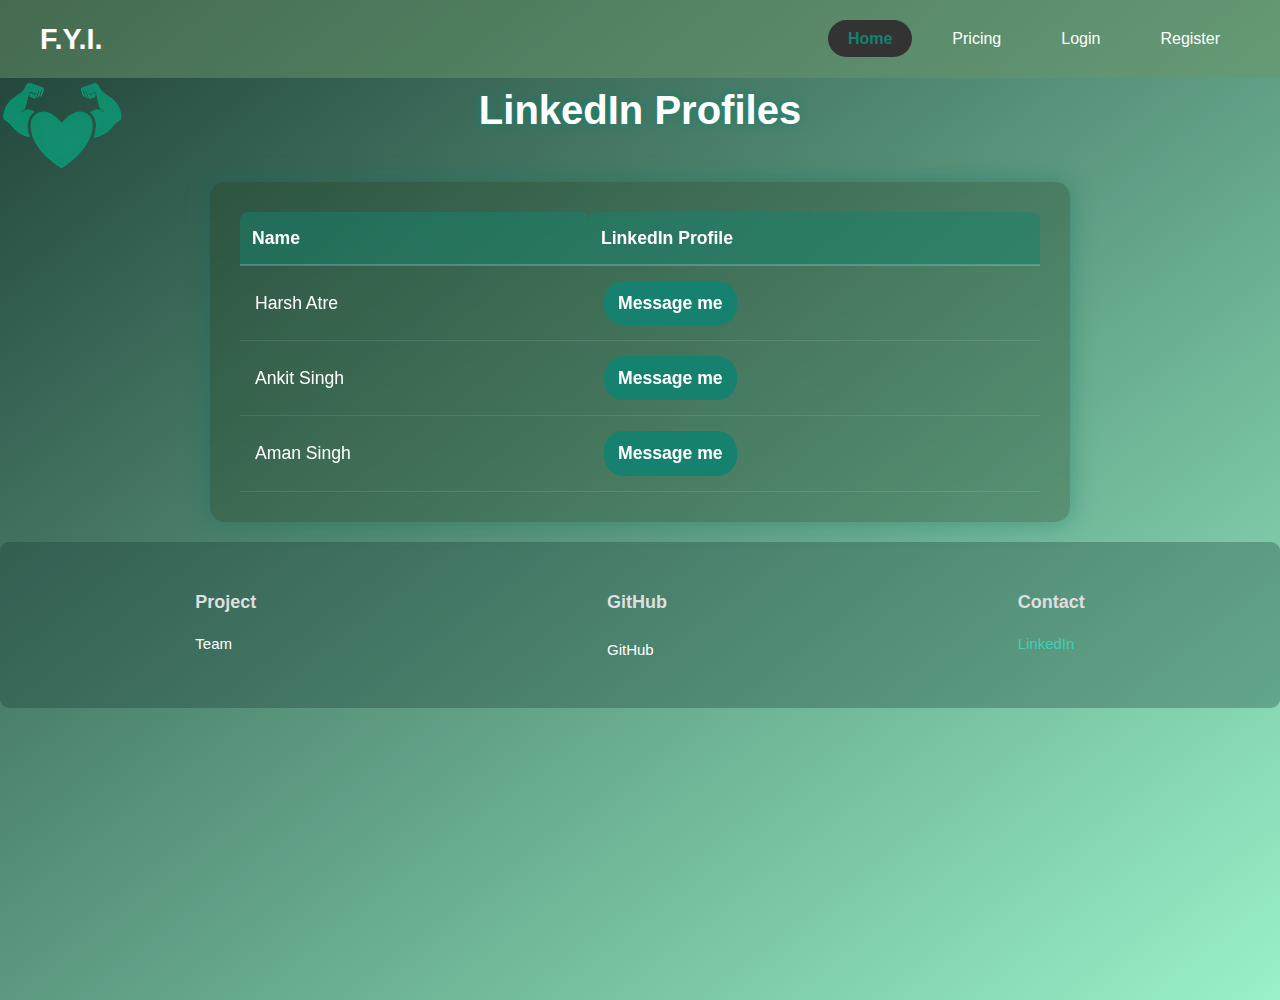
<file: index linkedin.html>
<!DOCTYPE html>
<html lang="en">
<head>
    <meta charset="UTF-8">
    <title>F.Y.I. - LinkedIn</title>
    <meta name="viewport" content="width=device-width, initial-scale=1.0">
    <link rel="stylesheet" href="style.css">

</head>
<body id="linkedininfo">

    <div class="container">
        
         <header>
    <nav>
        <div class="logo"><h3>F.Y.I.</h3></div>
        <ul>
            <li><a href="index.html"class="active">Home</a></li>
            <li><a href="index pricing.html">Pricing</a></li>
            <li><a href="#" onclick="togglePopup()">Login</a></li>
            <li><a href="#" onclick="togglePopup()">Register</a></li>

        </ul>
    </nav>
    </header>
<div class="container">
    <img src="homelogo.png" class="bannerlogo1" alt="Logo">
    <h1 id="linkedin-heading">LinkedIn Profiles</h1>

    <div class="linkedin-table-wrapper">
        <table class="linkedin-table">
            <thead>
                <tr>
                    <th>Name</th>
                    <th>LinkedIn Profile</th>
                </tr>
            </thead>
            <tbody>
                <tr>
                    <td>Harsh Atre</td>
                    <td><a href="https://www.linkedin.com/in/harsh-atre-2a648729a?utm_source=share&utm_campaign=share_via&utm_content=profile&utm_medium=android_app " target="_blank">Message me</a></td>
                </tr>
                <tr>
                    <td>Ankit Singh</td>
                    <td><a href="https://www.linkedin.com/in/ankit-singh-9208b1295?utm_source=share&utm_campaign=share_via&utm_content=profile&utm_medium=android_app " target="_blank">Message me</a></td>
                </tr>
                <tr>
                    <td>Aman Singh</td>
                    <td><a href="https://www.linkedin.com/in/aman-singh-2a7a24290?utm_source=share&utm_campaign=share_via&utm_content=profile&utm_medium=android_app" target="_blank">Message me</a></td>
                </tr>
            </tbody>
        </table>
    </div>
</div>
</div>
    <footer id="footer">
            <div class="footer-section">
                <h3>Project</h3>
                <a href="index team.html">Team</a>
            </div>
            <div class="footer-section">
                <a href="#"><h3>GitHub</h3></a>
                <a href="https://github.com/Harsh8Atre/F.Y.I" target="_blank">GitHub</a>
            </div>
            <div class="footer-section">
                <h3>Contact</h3>
                <a href="index linkedin.html" class="active">LinkedIn</a>
            </div>            
        </footer>

        <div id="auth-popup" class="auth-popup hidden">
    <div class="auth-box">
      <button class="close-btn" onclick="togglePopup()">✖</button>
      <h2 id="auth-title">Login</h2>
      <form id="auth-form">
        <input type="email" placeholder="Email" required />
        <input type="password" placeholder="Password" required />
        <button type="submit" class="btn">Continue</button>
        <p id="toggle-text">Don't have an account? <a href="#" onclick="switchMode()">Sign up</a></p>
      </form>
    </div>
  </div>
  <script src="login.js"></script>
</body>
</html>
</file>
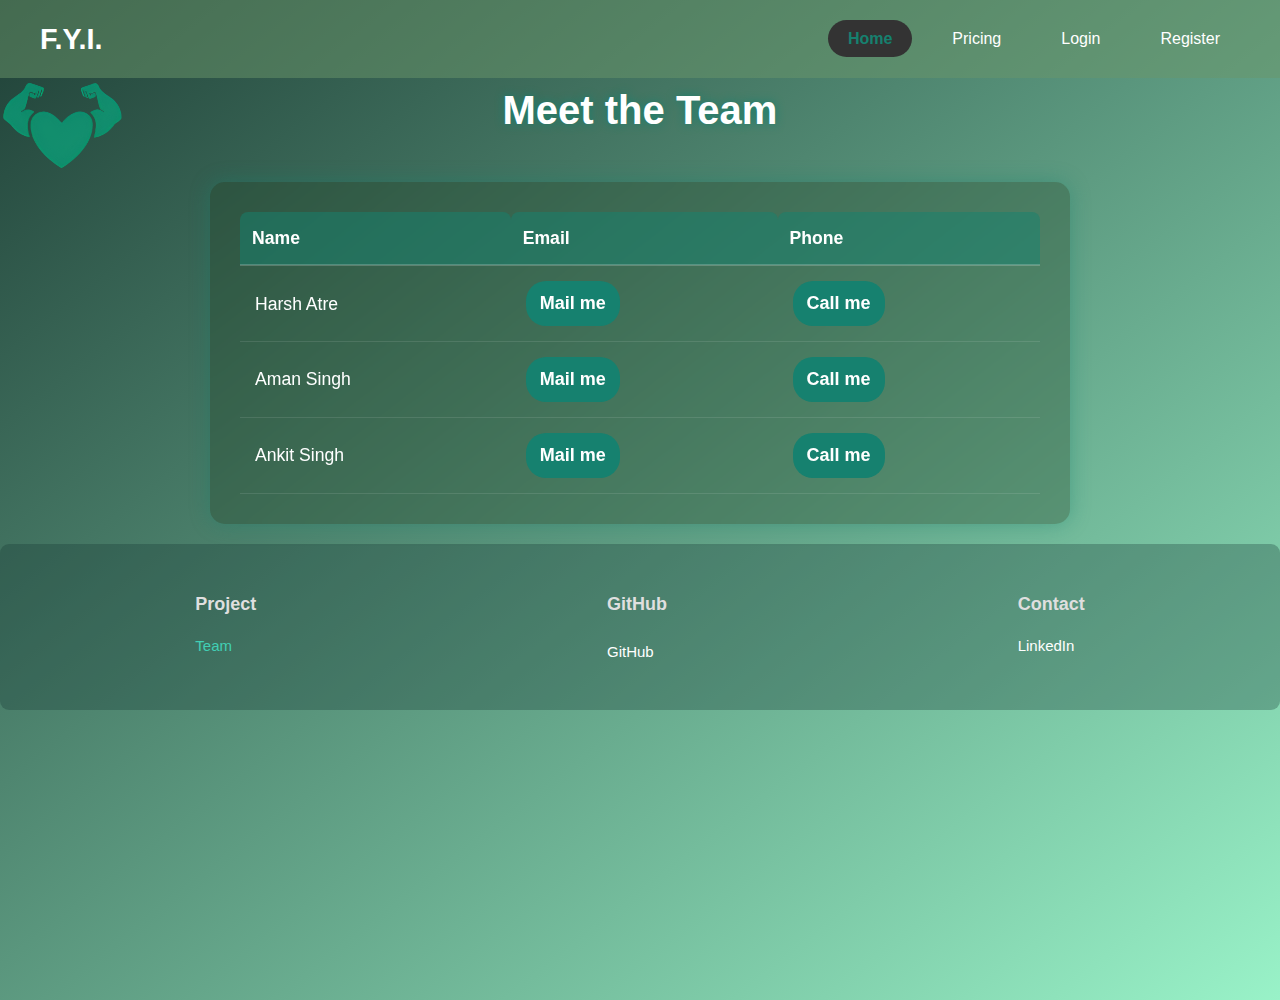
<file: index team.html>
<!DOCTYPE html>
<html lang="en">
<head>
    <meta charset="UTF-8">
    <title>F.Y.I - Team</title>
    <meta name="viewport" content="width=device-width, initial-scale=1.0">

    <link rel="stylesheet" href="style.css">
</head>
<body id="teaminfo">

    <div class="container">
        
        <header>
        <nav>
            <div class="logo"><h3>F.Y.I.</h3></div>
            <ul>
                <li><a href="index.html" class="active">Home</a></li>
                <li><a href="index pricing.html">Pricing</a></li>
                <li><a href="#" onclick="togglePopup()">Login</a></li>
                <li><a href="#" onclick="togglePopup()">Register</a></li>
            </ul>
        </nav>
    </header>

        <img src="homelogo.png" class="bannerlogo1" alt="Logo">
        <h1 id="team-heading">Meet the Team</h1>

<div class="team-table-wrapper">
    <table class="team-table">
        <thead>
            <tr>
                <th>Name</th>
                <th>Email</th>
                <th>Phone</th>
            </tr>
        </thead>
        <tbody>
            <tr>
                <td>Harsh Atre</td>
                <td><a href="https://mail.google.com/mail/?view=cm&fs=1&to=harsh.atre20@gmail.com" target="_blank">Mail me</a></td>
                <td><a href="tel:+918821808460">Call me</a></td>
            </tr>
            <tr>
                <td>Aman Singh</td>
                <td><a href="https://mail.google.com/mail/?view=cm&fs=1&to=amansin522@gmail.com" target="_blank">Mail me</a></td>
                <td><a href="tel:+917869785739">Call me</a></td>
            </tr>
            <tr>
                <td>Ankit Singh</td>
                <td><a href="https://mail.google.com/mail/?view=cm&fs=1&to=aditim2523@gmail.com" target="_blank">Mail me</a></td>
                <td><a href="tel:+917000435709">Call me</a></td>
            </tr>
        </tbody>
    </table>
</div>

        </div>

    <footer id="footer">
            <div class="footer-section">
                <h3>Project</h3>
                <a href="index team.html" class="active">Team</a>
            </div>
            <div class="footer-section">
                <a href="#"><h3>GitHub</h3></a>
                <a href="https://github.com/Harsh8Atre/F.Y.I" target="_blank">GitHub</a>
            </div>
            <div class="footer-section">
                <h3>Contact</h3>
                <a href="index linkedin.html">LinkedIn</a>
            </div>            
        </footer>  
        <div id="auth-popup" class="auth-popup hidden">
    <div class="auth-box">
      <button class="close-btn" onclick="togglePopup()">✖</button>
      <h2 id="auth-title">Login</h2>
      <form id="auth-form">
        <input type="email" placeholder="Email" required />
        <input type="password" placeholder="Password" required />
        <button type="submit" class="btn">Continue</button>
        <p id="toggle-text">Don't have an account? <a href="#" onclick="switchMode()">Sign up</a></p>
      </form>
    </div>
  </div>
  <script src="login.js"></script>

</body>
</html>
</file>
<file: style.css>
/* Improved and cleaned CSS while keeping the original theme */

body {
    font-family: 'Segoe UI', Tahoma, Geneva, Verdana, sans-serif;
    margin: 0;
    padding: 0;
    color: #333;
    line-height: 1.6;
    background: linear-gradient(to bottom right, #1f4037, #99f2c8);
}

img{
    max-width: 100%;
}
header {
    background-color: rgba(106, 150, 106, 0.5);
    padding: 1em 0;
}

nav {
    display: flex;
    justify-content: space-between;
    align-items: center;
    max-width: 1200px;
    margin: 0 auto;
    padding: 0 20px;
}

.logo h3 {
    margin: 0;
    font-size: 1.8em;
    font-weight: bold;
    color: #ffffff;
}

nav ul {
    list-style: none;
    display: flex;
    gap: 20px;
    padding: 0;
    margin: 0;
}

nav ul li a {
    text-decoration: none;
    color: #ffffff;
    padding: 10px 20px;
    border-radius: 30px;
    transition: background-color 0.3s, color 0.3s;
}

nav ul li a:hover,
nav ul li a.active {
    background-color: #333;
    color: #16816f;
    font-weight: bold;
}

h1, h2, h3 {
    color: #ffffff;
    text-align: center;
    margin: 0;
}

.btn {
    display: inline-block;
    background-color: #16816f;
    color: #fff;
    padding: 10px 20px;
    border-radius: 5px;
    font-size: 1em;
    border: none;
    cursor: pointer;
    transition: background-color 0.3s;
}

.btn:hover {
    background-color: #126d5d;
}

.homecontent {
    position: relative;
    height: 550px;
    background-size: cover;
    background-position: center;
    background-repeat: no-repeat;
}

div#block-wrapper {
    max-width: 400px;
}

#bghome {
    display: block;
    width: 100%;
    margin: 0 auto;
}

#bghome {
    position: absolute;
    top: 0;
    left: 0;
    z-index: -1;
}

img.bannerlogo {
    position: absolute;
    left: 0;
    opacity: 0.8;
    top: 0;
    z-index: 3; 
}

img.bannerlogo1{
    position: absolute;
    opacity: 0.8;
    z-index: 3;     
}
.homecontent .content {
    position: absolute;
    top: 50%;
    left: 50%;
    transform: translate(-50%, -50%);
    color: white;
    text-align: center;
    z-index: 10;
    pointer-events: none;
    height: 100%;
    display: flex;
    flex-direction: column;
    justify-content: center;
    width: 100%;
    gap: 2rem;  
}
.overlay-banner{
    position:absolute;
    z-index: 2;
    background: rgba(0,0,0,0.6);
    width: 100%;
    height: 100%;
    top: 0;
    right: 0;
}
.homecontent .content h1 {
    font-size: 3rem;
    color: #ffffff;
    text-shadow: 0 0 20px #118b81;
    /* margin-top: 180px; */
}

.main {
        padding: 60px 20px;
    max-width: 1200px;
    margin: 0 auto;
    background-color: rgba(20, 104, 97, 0.3);
    border-bottom-right-radius: 20px;
    border-bottom-left-radius: 20px;
    display: flex;
    flex-direction: column;
    align-items: center;
    gap: 40px;
}

img.blockimg {
    height: 200px;
    width: 100%;
    object-fit: cover;
    border-radius: 9px;
}

img.blockimg-portrait{
    height: 300px;
    width: 100%;
    object-fit: cover;
    border-radius: 9px;
    object-position: bottom;
}

#para {
        padding: 10px 15px;
    color: #000000;
    border-radius: 9px;
    font-size: 1rem;
    line-height: 1.5;
    margin: 0;
}

#block1, #block3{
        text-align: center;
    background-color: rgba(107, 156, 107, 0.3);
    max-width: 400px;
    border-radius: 9px
}
#block2, #block4 {
    text-align: center;
    margin-left: auto;
    max-width: 400px;
    margin-right: 0;
    background-color: rgba(29, 59, 29, 0.3);
    border-radius: 9px;
}

.content .subtag {
  font-size: 6rem;
  font-weight: bold;
  /* margin-top: 120px; */
  color: #ffffff;
  text-shadow: 0 0 20px #118b81;
  letter-spacing: 5rem;
}

.content .subtitle {
  font-size: 1.5rem;
  background: linear-gradient(#d1a64a, #413213);
  -webkit-text-fill-color: transparent;
  background-clip: border-box;
  -webkit-background-clip: text;
  letter-spacing: 2rem;
  word-spacing: 20px;
  /* margin-top: -20px; */
  font-weight: bold;
}

#aboutus {
    max-width: 1000px;
    margin: 80px auto;
    padding: 40px;
    background-color: rgba(20, 104, 97, 0.3);
    border-radius: 15px;
    backdrop-filter: blur(200px);
    box-shadow: 0 0 25px rgba(8, 107, 94, 0.7);
    text-align: center;
}

.about-heading {
    font-size: 40px;
    font-weight: bold;
    color: #000000;
    margin-bottom: 25px;
    text-shadow: 0 0 8px rgba(16, 79, 82, 0.5);
}

#aboutus .aboutcontent {
    font-size: 18px;
    color: #dddddd;
    line-height: 1.6;
    padding: 25px;
    border-radius: 10px;
    background-color: rgba(20, 104, 97, 0.3);
    box-shadow: inset 0 0 12px rgba(4, 66, 53, 0.2);
}

#footer {
    display: flex;
    justify-content: space-around   ;
    padding: 40px 20px;
    background-color: rgba(20, 54, 51, 0.3);
    color: white;
    border-radius: 9px;
    margin-top: 20px;
    align-items: center;
}

.footer-section {
    display: flex;
    flex-direction: column;
    margin: 0;
}

.footer-section h3 {
    font-size: 18px;
    margin-bottom: 10px;
    color: #dfdfdf;
    align-items: center;
}

.footer-section a {
    text-decoration: none;
    color: #ffffff;
    margin: 6px 0;
    font-size: 15px;
}

.footer-section a:hover {
    color: #126d5d; 
}

 /* team css */
#teaminfo {
    background: linear-gradient(to bottom right, #1f4037, #99f2c8);
    min-height: 100vh;
    padding-top: 100px;
}

#team-heading {
    font-size: 2.5rem;
    color: #ffffff;
    text-shadow: 0 0 10px #16816f;
    margin-bottom: 40px;
}

.team-list {
    max-width: 800px;
    margin: 0 auto;
    background-color: rgba(255, 255, 255, 0.1);
    backdrop-filter: blur(5px);
    border-radius: 15px;
    padding: 30px;
    box-shadow: 0 0 20px rgba(22, 129, 111, 0.4);
}

.team-row {
    display: flex;
    justify-content: space-between;
    align-items: center;
    background-color: rgba(255, 255, 255, 0.05);
    border: 1px solid rgba(255, 255, 255, 0.2);
    padding: 15px 20px;
    margin: 10px 0;
    border-radius: 10px;
    color: #ffffff;
    transition: transform 0.2s ease;
}

.team-row:hover {
    transform: scale(1.02);
    background-color: rgba(255, 255, 255, 0.1);
}

.team-row strong {
    font-size: 1.2rem;
    color: #ffffff;
    text-shadow: 0 0 5px #118b81;
}

.team-row a {
    text-decoration: none;
    color: #ffffff;
    font-weight: bold;
    padding: 6px 12px;
    border-radius: 6px;
    background-color: #16816f;
    transition: background-color 0.3s;
}

.team-row a:hover {
    background-color: #126d5d;
}

#teaminfo .container header{
    margin-top: -100px;
}

footer a.active{
    color: #41cfb5;
}

/* --- LinkedIn Page Styling--- */

#linkedininfo{
    background: linear-gradient(to bottom right, #1f4037, #99f2c8);
    min-height: 100vh;
    padding-top: 100px;
}

#linkedininfo .container header{
    margin-top: -100px;
}

#linkedin-heading {
    font-size: 40px;
    color: #ffffff;
    text-shadow: 0 0 10px #16816f;
    margin-bottom: 40px;
}

.linkedin-table-wrapper {
    max-width: 800px;
    margin: 0 auto;
    padding: 30px;
    background-color: rgba(29, 59, 29, 0.3);
    border-radius: 15px;
    box-shadow: 0 0 25px rgba(8, 107, 94, 0.4);
    backdrop-filter: blur(6px);
}

.linkedin-table {
    width: 100%;
    border-collapse: collapse;
    font-size: 1.1rem;
    color: #ffffff;
}

.linkedin-table thead th {
    padding: 12px;
    text-align: left;
    background-color: rgba(22, 129, 111, 0.5);
    border-bottom: 2px solid rgba(255, 255, 255, 0.2);
    border-radius: 8px 8px 0 0;
}

.linkedin-table tbody tr {
    border-bottom: 1px solid rgba(255, 255, 255, 0.1);
}

.linkedin-table tbody td {
    padding: 15px;
    vertical-align: middle;
}

.linkedin-table tbody tr:hover {
    background-color: rgba(255, 255, 255, 0.05);
    transition: background-color 0.3s ease-in-out;
}

.linkedin-table a {
    background-color: #16816f;
    color: white;
    padding: 8px 14px;
    border-radius: 20px;
    text-decoration: none;
    font-weight: bold;
    display: inline-block;
}

.linkedin-table a:hover {
    background-color: #126d5d;
}

.team-table-wrapper {
    max-width: 800px;
    margin: 0 auto;
    padding: 30px;
    background-color: rgba(29, 59, 29, 0.3);
    border-radius: 15px;
    box-shadow: 0 0 20px rgba(22, 129, 111, 0.4);
    backdrop-filter: blur(5px);
}

.team-table {
    width: 100%;
    border-collapse: collapse;
    font-size: 1.1rem;
    color: #ffffff;
}

.team-table thead th {
    padding: 12px;
    background-color: rgba(22, 129, 111, 0.5);
    text-align: left;
    border-bottom: 2px solid rgba(255, 255, 255, 0.2);
    border-radius: 8px 8px 0 0;
}

.team-table tbody tr {
    border-bottom: 1px solid rgba(255, 255, 255, 0.1);
    transition: background-color 0.3s ease-in-out;
}

.team-table tbody tr:hover {
    background-color: rgba(255, 255, 255, 0.05);
}

.team-table td {
    padding: 15px;
    vertical-align: middle;
}

.team-table a {
    background-color: #16816f;
    font-size: 18px;
    color: white;
    padding: 8px 14px;
    border-radius: 20px;
    text-decoration: none;
    font-weight: bold;
    display: inline-block;
}

.team-table a:hover {
    background-color: #126d5d;
}

.pricing-grid {
    display: grid;
    grid-template-columns: repeat(auto-fit, minmax(250px, 1fr));
    gap: 30px;
    margin-top: 40px;
}

.pricing-card {
    background-color: rgba(255, 255, 255, 0.07);
    border-radius: 15px;
    overflow: hidden;
    padding: 20px;
    text-align: center;
    box-shadow: 0 4px 20px rgba(22, 129, 111, 0.2);
    transition: transform 0.3s ease, box-shadow 0.3s ease;
    color: #ffffff;
}

.pricing-card:hover {
    transform: translateY(-5px);
    box-shadow: 0 6px 25px rgba(18, 109, 93, 0.4);
}

.pricing-card img {
    max-width: 100%;
    height: auto;
    border-radius: 12px;
    margin-bottom: 15px;
}

.pricing-card h3 {
    font-size: 1.5rem;
    color: #ffffff;
    margin-bottom: 10px;
    text-shadow: 0 0 5px #16816f;
}

.pricing-card .price {
    font-size: 1.2rem;
    color: #99f2c8;
    margin: 10px 0;
    font-weight: bold;
}

.pricing-card ul {
    list-style: none;
    padding: 0;
    margin: 15px 0;
    color: #dcdcdc;
    font-size: 0.95rem;
}

.pricing-card ul li {
    margin-bottom: 10px;
}

.pricing-card .btn {
    margin-top: 15px;
    padding: 10px 25px;
    background-color: #16816f;
    color: white;
    border-radius: 8px;
    font-weight: bold;
    text-decoration: none;
    transition: background-color 0.3s ease;
    display: inline-block;
}

.pricing-card .btn:hover {
    background-color: #126d5d;
}

.pricing-card:active {
    border: 2px solid #99f2c8;
    box-shadow: 0 0 20px rgba(153, 242, 200, 0.3);
}

/* Login css */

.auth-popup {
  position: fixed;
  top: 0;
  left: 0;
  width: 100%;
  height: 100%;
  background: rgba(10, 20, 20, 0.6);
  display: flex;
  align-items: center;
  justify-content: center;
  z-index: 2000;
  backdrop-filter: blur(4px);
}

.auth-popup.hidden {
  display: none;
}

.auth-box {
  background: rgba(255, 255, 255, 0.1);
  padding: 40px 30px;
  border-radius: 20px;
  width: 300px;
  box-shadow: 0 0 30px rgba(8, 107, 94, 0.6);
  backdrop-filter: blur(12px);
  color: #fff;
  position: relative;
}

.auth-box h2 {
  margin-bottom: 20px;
  text-align: center;
  text-shadow: 0 0 10px #16816f;
}

.auth-box input {
  width: 100%;
  padding: 12px;
  margin: 10px 0;
  border: none;
  border-radius: 10px;
  font-size: 1rem;
  background-color: rgba(255, 255, 255, 0.15);
  color: #fff;
}

.auth-box input::placeholder {
  color: #ddd;
}

.auth-box .btn {
  width: 100%;
  margin-top: 10px;
  background-color: #16816f;
  border-radius: 10px;
}

.auth-box .btn:hover {
  background-color: #126d5d;
}

#toggle-text {
  font-size: 0.9rem;
  text-align: center;
  margin-top: 15px;
}

#toggle-text a {
  color: #ffffff;
  text-decoration: underline;
  cursor: pointer;
}

.close-btn {
  position: absolute;
  top: 10px;
  right: 12px;
  font-size: 1.2rem;
  background: none;
  color: white;
  border: none;
  cursor: pointer;
}

.hidden {
  display: none;
}

@media(max-width: 768px){
    .homecontent .content h1 {
        font-size: 30px;
        line-height: 130%;  
    } 
    .content .subtag {
        font-size: 50px;
        letter-spacing: 2rem;
    }  
    .content .subtitle {
        font-size: 20px;
        background: linear-gradient(#d1a64a, #8b6c2e);
        letter-spacing: 1rem;
        word-spacing: 10px;
        max-width: 300px;
        margin: 0 auto;
        -webkit-background-clip: text;
    }
    .homecontent .content {
        gap: 1rem;
    }   
    nav ul li a {
        padding: 4px 10px 6px;
        font-size: 13px;
    }
    nav ul {
        gap: 5px;
    }
    .homecontent {
        height: 430px;
    }
    img.bannerlogo, img.bannerlogo1 {
    max-width: 80px;    
    }
}

@media(max-width: 550px){
    .footer-section a {
    font-size: 14px;
    }
    .footer-section h3{
        font-size: 16px;
    }
    #linkedin-heading, #team-heading {
    font-size: 25px;
    }
    h1{
        font-size: 25px;
        margin-left: 30px;
    }
    .team-table td{
        font-size: 15px;
    }
    .team-table a{
        font-size: 10px;
    }
    .linkedin-table a{
        font-size: 12px;
    }
    .linkedin-table tbody td{
        font-size: 15px;
    }
    img.bannerlogo1{
        position: absolute;
    }
    .main {
        padding: 60px 15px;
    }
    #aboutus {
        padding: 40px 0px;
    }
    .pricing-grid {
        padding: 0 15px;
    }   
    .team-table-wrapper {
    margin: 0 10px;
    }
    .aboutcontent {
        margin: 0 15px;
    }   
    #footer{
        margin: 20px 15px 0 15px;
    }
}
</file>
